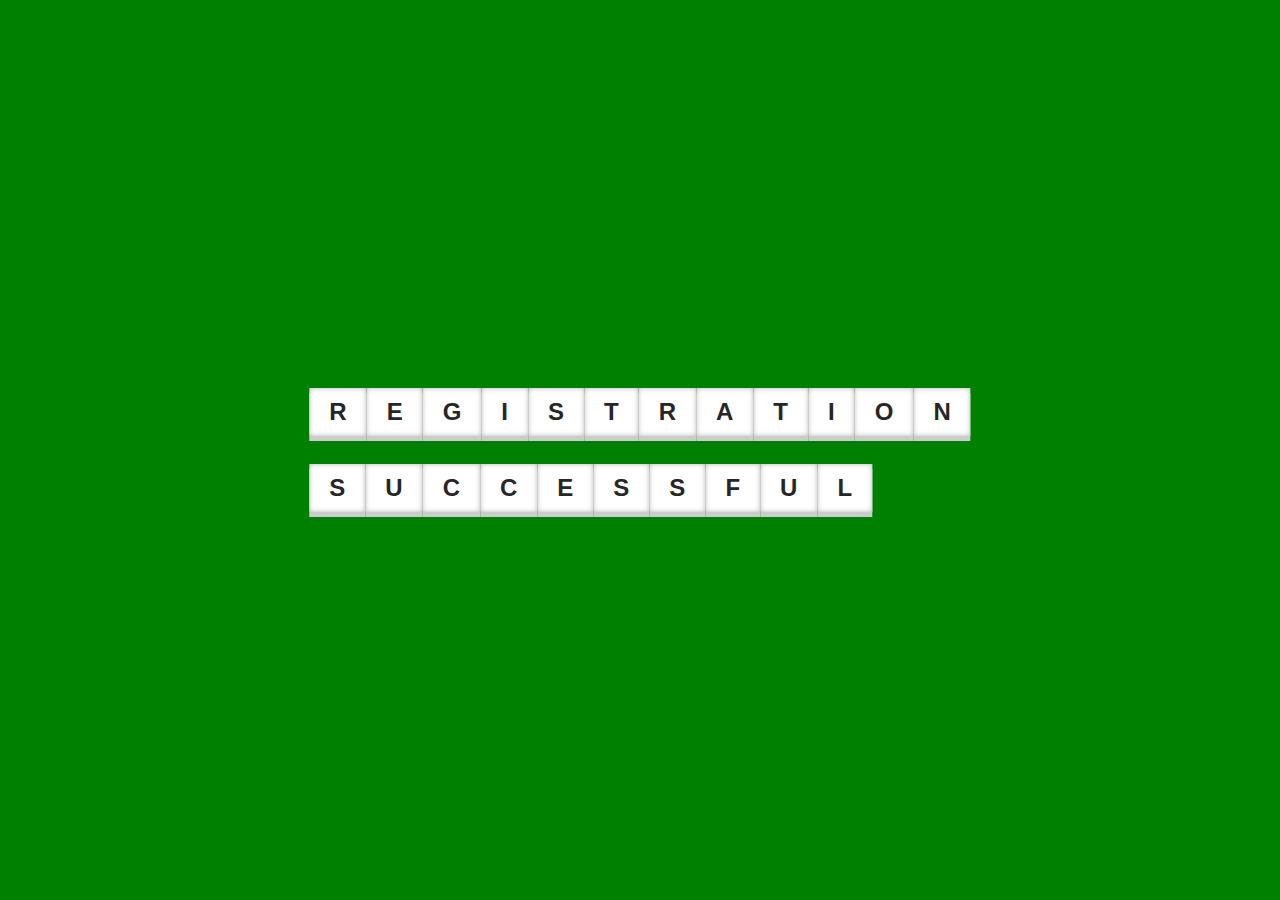
<file: signup-success.html>
<!DOCTYPE html>
<html lang="en">
<head>
  <meta charset="UTF-8">
  <meta http-equiv="X-UA-Compatible" content="IE=edge">
  <meta name="viewport" content="width=device-width, initial-scale=1.0">
  <link rel="stylesheet" href="success.css">
  <title>Successful Registration</title>
</head>
<body>
  <h1>
    <span>R</span>
    <span>E</span>
    <span>G</span>
    <span>I</span>
    <span>S</span>
    <span>T</span>
    <span>R</span>
    <span>A</span>
    <span>T</span>
    <span>I</span>
    <span>O</span>
    <span>N</span>
    <br>
    <span>S</span>
    <span>U</span>
    <span>C</span>
    <span>C</span>
    <span>E</span>
    <span>S</span>
    <span>S</span>
    <span>F</span>
    <span>U</span>
    <span>L</span>

</h1>
</body>
</html>
</file>
<file: success.css>
* {
  box-sizing: border-box;
  margin: 0;
  padding: 0;
  font-family: Raleway, sans-serif;
}

body {
  background: green;
}

.container {
  display: flex;
  align-items: center;
  justify-content: center;
  min-height: 100vh;
}

.content {
  display: flex;
  flex-direction: column;
  align-items: center;
}

h1 {
  margin-bottom: 10%;
  text-align: center;
  color: #fff;
  position: absolute;
  top: 50%;
  left: 50%;
  transform: translate(-50%, -50%);
  font-size: 24px;
}

h1 span {
  color: #262626;
  background: #fff;
  padding: 10px 20px;
  display: table-cell;
  box-shadow: inset 0 0 5px rgba(0, 0, 0, 0.3), 0 5px 0 #ccc;
  animation: animate 0.5s infinite;
}

@keyframes animate {
  0% {
    transform: translateY(0px);
  }
  50% {
    transform: translateY(-20px);
  }
  100% {
    transform: translateY(0px);
  }
}

@media (max-width: 768px) {
  h1 {
    font-size: 18px;
  }

  h1 span {
    padding: 8px 16px;
  }
}

@media (max-width: 480px) {
  h1 {
    font-size: 16px;
  }

  h1 span {
    padding: 6px 12px;
  }
}



/* Specify a slight delay for
  each of the letters */
h1 span:nth-child(1) {
  animation-delay: 0.1s;
}

h1 span:nth-child(2) {
  animation-delay: 0.2s;
}

h1 span:nth-child(3) {
  animation-delay: 0.3s;
}

h1 span:nth-child(4) {
  animation-delay: 0.4s;
}

h1 span:nth-child(5) {
  animation-delay: 0.5s;
}

h1 span:nth-child(6) {
  animation-delay: 0.6s;
}

h1 span:nth-child(7) {
  animation-delay: 0.7s;
}

h1 span:nth-child(8) {
  animation-delay: 0.8s;
}

h1 span:nth-child(9) {
  animation-delay: 0.9s;
}

h1 span:nth-child(10) {
  animation-delay: 1s;
}

h1 span:nth-child(11) {
  animation-delay: 1.1s;
}

h1 span:nth-child(12) {
  animation-delay: 1.2s;
}

h1 span:nth-child(13) {
  animation-delay: 1.3s;
}

h1 span:nth-child(14) {
  animation-delay: 1.4s;
}
h1 span:nth-child(15) {
  animation-delay: 1.5s;
}
h1 span:nth-child(16) {
  animation-delay: 1.6s;
}
h1 span:nth-child(17) {
  animation-delay: 1.7s;
}
h1 span:nth-child(18) {
  animation-delay: 1.8s;
}
h1 span:nth-child(19) {
  animation-delay: 1.9s;
}
h1 span:nth-child(20) {
  animation-delay: 2s;
}
h1 span:nth-child(21) {
  animation-delay: 2.1s;
}
h1 span:nth-child(22) {
  animation-delay: 2.2s;
}
</file>
